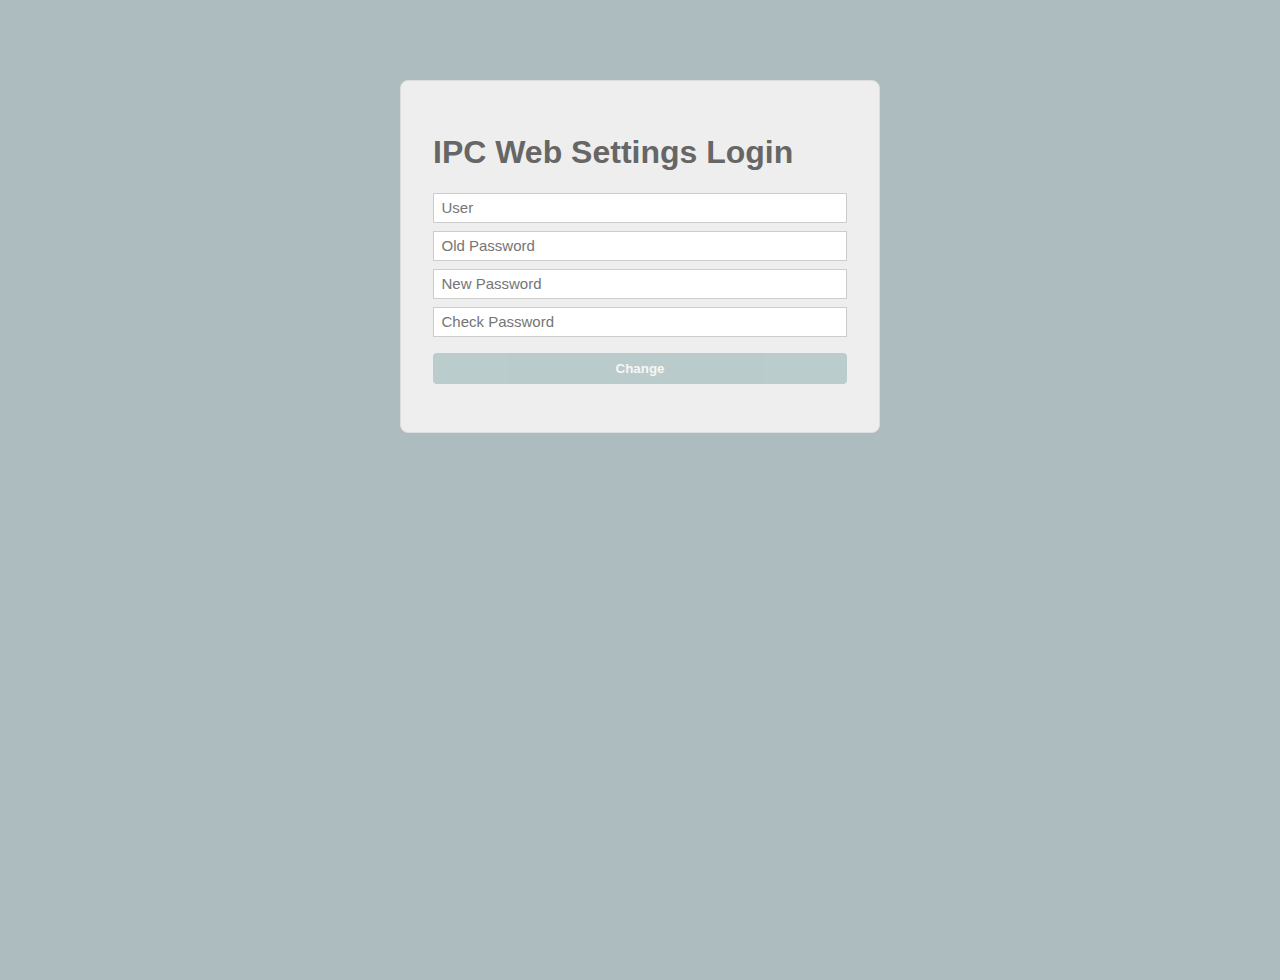
<file: webs/change_pwd.html>
<!DOCTYPE html>
<html lang="en">
    <head>
        <meta charset="UTF-8">
        <meta name="viewport" content="width=device-width, initial-scale=1.0">
        <meta http-equiv="Content-Type" content="text/html;charset=UTF-8">
        <meta name="Author" content="">
        <meta name="Keywords" content="厉害很厉害" />
        <meta name="Description" content="兆驰股份深耕制造业十逾年,秉承“工匠精神”的理念和实质,不断为实现“成为受到全球消费者尊敬的中国企业”这一愿景奋斗。" />
        <title>Settings</title>
        <link rel="stylesheet" href="style.css" />
    </head>

    <body>
        <!--
        <div class="rounded border" style="max-width: 480px; margin: 0 auto; margin-top: 5em; background: #eee; ">
            <div style="padding: 2em; ">
                <h1 style="color: #666;">Change Password</h1>
                <div style="margin: 0.5em 0;">
                    <input id="user" type='text' placeholder='Name' style="width: 100%;"/>
                </div>
                <div style="margin: 0.5em 0;">
                    <input id="pass" type="password" placeholder="Original password" style="width: 100%;"/>
                </div>
                <div style="margin: 0.5em 0;">
                    <input id="newpass" type="password" placeholder="New password" style="width: 100%;"/>
                </div>
                <div style="margin: 0.5em 0;">
                    <input id="newpass2" type="password" placeholder="Confirm password" style="width: 100%;"/>
                </div>
                <div style="margin: 1em 0;">
                    <button id="btn1" class="btn" style="width: 100%; background: #8aa;">Change</button>
                </div>
            </div>
        </div>
        -->
        <script type="module" src="change_pwd.js"></script>

    </body>

</html>
</file>
<file: webs/style.css>
* { box-sizing: border-box; }
html, body { margin: 0; padding: 0; height: 100%; font: 16px sans-serif; background: #adbdbf;}
select, input, label::before, textarea { outline: none; box-shadow:none !important; border: 1px solid #ccc !important; }
code, pre { color: #373; font-family: monospace; font-weight: bolder; font-size: smaller; background: #ddd; padding: 0.1em 0.3em; border-radius: 0.2em; }
textarea, input, .addon { font-size: 15px; border: 1px solid #ccc; padding: 0.5em; }
a, a:visited, a:active { color: #55f; }
.addon { background: #eee;  min-width: 9em;}
.btn {
  background: #ccc; border-radius: 0.3em; border: 0; color: #fff; cursor: pointer;
  display: inline-block; padding: 0.6em 2em; font-weight: bolder;
}
.btn[disabled] { opacity: 0.5; cursor: auto;}
.smooth { transition: all .2s; }
.container { margin: 0 20px; width: auto; }
.d-flex { display: flex; }
.d-none { display: none; }
.border { border: 1px solid #ddd; }
.rounded { border-radius: 0.5em; }
.nowrap { white-space: nowrap; }
.msg { background: #def; border-left: 5px solid #59d; padding: 0.5em; font-size: 90%; margin: 1em 0; }
.section { margin: 0 1em; }
.topic, .data, .qos {  padding: 0.2em 0.5em; border-radius: 0.4em; margin-right: 0.5em;  }
.qos { background: #efa; }
.topic { background: #fea; }
.data { background: #aef; }

/* Grid */
.row { display: flex; flex-wrap: wrap; }
.col { margin: 0; padding: 0; overflow: auto; }
.col-12 { width: 100%; }
.col-11 { width: 91.66%; }
.col-10 { width: 83.33%; }
.col-9 { width: 75%; }
.col-8 { width: 66.66%; }
.col-7 { width: 58.33%; }
.col-6 { width: 50%; }
.col-5 { width: 41.66%; }
.col-4 { width: 33.33%; }
.col-3 { width: 25%; }
.col-2 { width: 16.66%; }
.col-1 { width: 8.33%; }
@media (min-width: 1310px) { .container { margin: auto; width: 1270px; } }
@media (max-width: 920px) { .row .col { width: 100%; } }

/*
 * #fb6e52 橙色
 */

li {
    list-style: none;
}
/*.lead label {*/
.index label, p {
    /* sizing and position */
    width: 200px;
    margin: left;
    line-height: 3;
    /* text */
    font-size: 1.1rem;
    /* Since the default font-size is 16px, I guessed that the correct
    size would be 1.1rem. I set it, then checked it in the dev tools. */
text-align: center;
color: #000000;
text-shadow: 1px 1px 1px black;
/*border*/
border-radius: 10px;
border: 1px solid #990000;
/* background */
background-color: orange;
background-image: linear-gradient(to top left, rgba(0,0,0,0.2), rgba(0,0,0,0.2) 30%, rgba(0,0,0,0));
/* other effects */
box-shadow: inset 2px 2px 3px rgba(255,255,255,0.6),
inset -2px -2px 3px rgba(0,0,0,0.6),
2px 2px 5px black;
}
/*
.index li {
    width: 250px;
    float: left;
}
*/
input, select{
    height: 30px;
}

/* nav menu */
nav {
    float: left;
    width: 20%;
}
.index {
    /*float: left;*/
    width: 100%;
}

.index li {
    list-style-type: none;
    margin-bottom: 2rem;
    width: 20%;
    display: inline-block;
}

.index li a {
    display: inline-block;
    text-align: center;
    border: 1px solid #a66;
}
.index li a:focus, nav li a:hover {
    color: white;
    background: #a66;
}

.index li a:active {
    color: white;
    background: black;
}

/*
.page {
    float: left;
    width: 300px;
}
*/
/*
.status_page {
    text-align: center;
    width: 100%;
    display: block;
    clear: both;
}
*/

.settings_page {
    float: left;
    width: 50%;
}
.settings_page label,
.settings_page span {
    display: inline-block;
    width: 200px;
}
.settings_page ul {
    width: 70%;
}
.settings_page ul, .settings_page li {
    border: 1px solid #ccc;
}
.settings_page select, .settings_page input {
    height: 30px;
}
/*
.settings_page button {
    margin-left: 200px;
}
*/
.upgrade_page span{
    width: auto;
}
.status_page {
    float: left;
    width: 50%;
}
.status_page label{
    display: inline-block;
    width: 200px;
    text-align: left;
}
.status_page ul {
    width: 70%;
}
.status_page ul, .status_page li {
    border: 1px solid #ccc;
}

/*
.status_page span{
    width: 50%;
    text-align: center;
}
*/



.test {
    clear: both;
}

nav ul {
  padding-left: 0;
  margin-top: 0.8rem;
}

nav li {
  list-style-type: none;
  margin-bottom: 2rem;
}

nav li a {
  text-decoration: none;
  display: inline-block;
  width: 100%;
  line-height: 3;
  text-align: center;
  font-size: 2.5rem;
  border: 1px solid #a66;
}

nav li a:focus, nav li a:hover {
  color: white;
  background: #a66;
}

nav li a:active {
  color: white;
  background: black;
}
</file>
